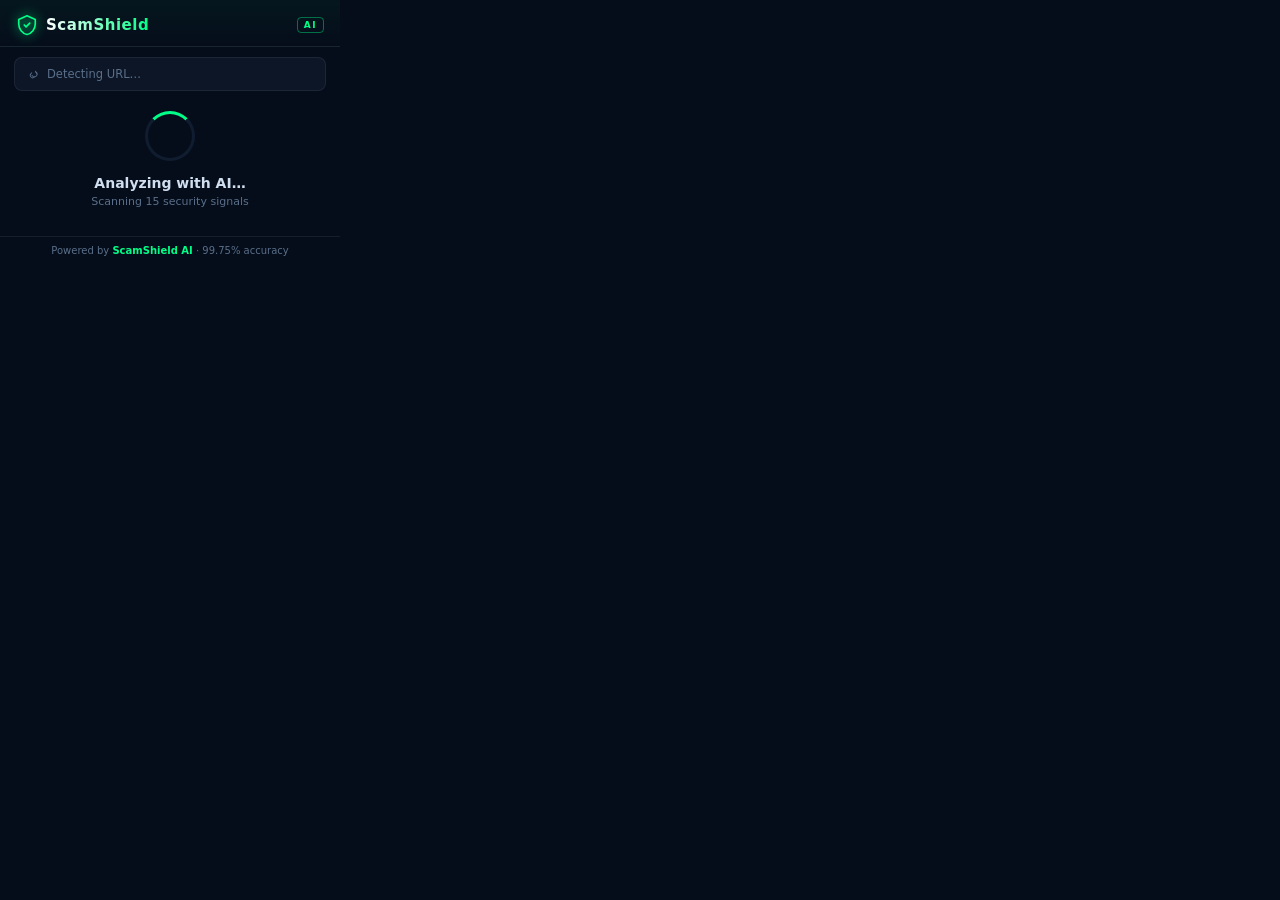
<file: extension/popup.html>
<!DOCTYPE html>
<html lang="en">
<head>
  <meta charset="UTF-8" />
  <meta name="viewport" content="width=device-width, initial-scale=1.0" />
  <title>ScamShield</title>
  <link rel="stylesheet" href="popup.css" />
</head>
<body>

  <!-- ── Header ── -->
  <header class="header">
    <div class="logo">
      <svg class="shield-icon" viewBox="0 0 24 24" fill="none">
        <path d="M12 2L3 6v5c0 5.25 3.75 10.15 9 11.35C17.25 21.15 21 16.25 21 11V6L12 2z"
              fill="none" stroke="currentColor" stroke-width="1.8" stroke-linejoin="round"/>
        <path d="M9 12l2 2 4-4" stroke="currentColor" stroke-width="1.8"
              stroke-linecap="round" stroke-linejoin="round"/>
      </svg>
      <span class="logo-text">ScamShield</span>
    </div>
    <span class="ai-badge">AI</span>
  </header>

  <!-- ── URL Bar ── -->
  <div class="url-bar">
    <svg class="url-icon" viewBox="0 0 16 16" fill="currentColor">
      <path d="M4.5 11.5a3.5 3.5 0 0 0 5 0l1-1a.5.5 0 0 0-.707-.707l-1 1a2.5 2.5 0 0 1-3.536-3.536l1-1a.5.5 0 1 0-.708-.707l-1 1a3.5 3.5 0 0 0 0 4.95z"/>
      <path d="M10 4.5a.5.5 0 0 0 0 .707l1 1a2.5 2.5 0 0 1-3.536 3.536l-1-1a.5.5 0 0 0-.707.707l1 1A3.5 3.5 0 0 0 11.5 4.5l-1-1a.5.5 0 0 0-.5 0z"/>
    </svg>
    <span id="url-display" class="url-text">Detecting URL…</span>
  </div>

  <!-- ── Loading State ── -->
  <div id="state-loading" class="state active">
    <div class="spinner-ring"></div>
    <p class="loading-text">Analyzing with AI…</p>
    <p class="loading-sub">Scanning 15 security signals</p>
  </div>

  <!-- ── Result State ── -->
  <div id="state-result" class="state">

    <!-- Status Badge -->
    <div id="status-badge" class="status-badge">
      <span id="status-icon"></span>
      <span id="status-label">SAFE</span>
    </div>

    <!-- Score Ring -->
    <div class="score-wrap">
      <svg class="score-ring" viewBox="0 0 120 120">
        <circle class="ring-bg"   cx="60" cy="60" r="50"/>
        <circle id="ring-fill" class="ring-fill" cx="60" cy="60" r="50"/>
      </svg>
      <div class="score-inner">
        <span id="score-num" class="score-num">0</span>
        <span class="score-unit">/100</span>
      </div>
    </div>
    <p class="score-label-text">Credibility Score</p>

    <!-- Progress Bar -->
    <div class="prog-track">
      <div id="prog-bar" class="prog-bar"></div>
    </div>
    <p id="conf-text" class="conf-text"></p>

    <!-- Threat Signals -->
    <div id="signals" class="signals"></div>

    <!-- View Report Button -->
    <button id="btn-report" class="btn-report">
      View Detailed Report
      <svg viewBox="0 0 16 16" fill="currentColor" width="14">
        <path fill-rule="evenodd" d="M4.646 1.646a.5.5 0 0 1 .708 0l6 6a.5.5 0 0 1 0 .708l-6 6a.5.5 0 0 1-.708-.708L10.293 8 4.646 2.354a.5.5 0 0 1 0-.708z"/>
      </svg>
    </button>

  </div>

  <!-- ── Error State ── -->
  <div id="state-error" class="state">
    <div class="error-icon">⚠</div>
    <p class="error-title" id="error-title">Analysis Failed</p>
    <p class="error-msg"   id="error-msg">Could not connect to ScamShield backend.</p>
    <p class="error-hint">Make sure the backend is running on port 8000.</p>
    <button id="btn-retry" class="btn-retry">Retry</button>
  </div>

  <!-- ── Footer ── -->
  <footer class="footer">
    Powered by <strong>ScamShield AI</strong> · 99.75% accuracy
  </footer>

  <script src="popup.js"></script>
</body>
</html>
</file>
<file: extension/popup.css>
/* ── Reset & base ─────────────────────────────────────────────────────────── */
*, *::before, *::after { box-sizing: border-box; margin: 0; padding: 0; }

:root {
  --bg:         #050d1a;
  --surface:    #0c1627;
  --surface2:   #101d30;
  --border:     rgba(255,255,255,0.07);
  --green:      #00ff88;
  --green-dim:  rgba(0,255,136,0.15);
  --red:        #ff3355;
  --red-dim:    rgba(255,51,85,0.15);
  --blue:       #00aaff;
  --text:       #d0deef;
  --muted:      #5a6f8a;
  --radius:     12px;
  --transition: 0.3s cubic-bezier(.4,0,.2,1);
}

body {
  width: 340px;
  font-family: 'Segoe UI', system-ui, sans-serif;
  background: var(--bg);
  color: var(--text);
  overflow: hidden;
}

/* ── Header ──────────────────────────────────────────────────────────────── */
.header {
  display: flex;
  align-items: center;
  justify-content: space-between;
  padding: 14px 16px 10px;
  border-bottom: 1px solid var(--border);
  background: linear-gradient(180deg, rgba(0,255,136,0.04) 0%, transparent 100%);
}
.logo { display: flex; align-items: center; gap: 8px; }
.shield-icon {
  width: 22px; height: 22px;
  color: var(--green);
  filter: drop-shadow(0 0 6px var(--green));
}
.logo-text {
  font-size: 15px;
  font-weight: 700;
  letter-spacing: 0.5px;
  background: linear-gradient(90deg, #fff 0%, var(--green) 100%);
  -webkit-background-clip: text;
  -webkit-text-fill-color: transparent;
}
.ai-badge {
  font-size: 9px;
  font-weight: 800;
  letter-spacing: 1.5px;
  color: var(--green);
  border: 1px solid rgba(0,255,136,0.4);
  border-radius: 4px;
  padding: 2px 6px;
}

/* ── URL Bar ─────────────────────────────────────────────────────────────── */
.url-bar {
  display: flex;
  align-items: center;
  gap: 7px;
  margin: 10px 14px;
  padding: 9px 12px;
  background: var(--surface);
  border: 1px solid var(--border);
  border-radius: 8px;
}
.url-icon { width: 13px; height: 13px; color: var(--muted); flex-shrink: 0; }
.url-text {
  font-size: 11.5px;
  color: var(--muted);
  white-space: nowrap;
  overflow: hidden;
  text-overflow: ellipsis;
  max-width: 260px;
}

/* ── States ──────────────────────────────────────────────────────────────── */
.state { display: none; padding: 0 16px 10px; animation: fadeIn .3s ease; }
.state.active { display: block; }
@keyframes fadeIn { from { opacity: 0; transform: translateY(6px); } to { opacity: 1; transform: none; } }

/* Loading */
.spinner-ring {
  width: 50px; height: 50px;
  border: 3px solid var(--surface2);
  border-top-color: var(--green);
  border-radius: 50%;
  margin: 20px auto 14px;
  animation: spin 0.8s linear infinite;
}
@keyframes spin { to { transform: rotate(360deg); } }
.loading-text {
  text-align: center;
  font-size: 14px;
  font-weight: 600;
  color: var(--text);
  margin-bottom: 4px;
}
.loading-sub {
  text-align: center;
  font-size: 11px;
  color: var(--muted);
  margin-bottom: 18px;
}

/* ── Status Badge ────────────────────────────────────────────────────────── */
.status-badge {
  display: flex;
  align-items: center;
  justify-content: center;
  gap: 8px;
  width: 100%;
  padding: 10px 0 6px;
  border-radius: var(--radius);
  font-size: 13px;
  font-weight: 800;
  letter-spacing: 2px;
  margin-bottom: 6px;
  transition: var(--transition);
}
.status-badge.safe {
  color: var(--green);
  text-shadow: 0 0 12px var(--green);
}
.status-badge.phishing {
  color: var(--red);
  text-shadow: 0 0 12px var(--red);
}

/* ── Score Ring ──────────────────────────────────────────────────────────── */
.score-wrap {
  position: relative;
  width: 120px;
  height: 120px;
  margin: 0 auto 8px;
}
.score-ring { width: 120px; height: 120px; transform: rotate(-90deg); }
.ring-bg   { fill: none; stroke: var(--surface2); stroke-width: 10; }
.ring-fill {
  fill: none;
  stroke-width: 10;
  stroke-linecap: round;
  stroke-dasharray: 314;
  stroke-dashoffset: 314;
  transition: stroke-dashoffset 1.2s cubic-bezier(.4,0,.2,1), stroke 0.4s;
}
.score-inner {
  position: absolute;
  inset: 0;
  display: flex;
  align-items: center;
  justify-content: center;
  flex-direction: column;
}
.score-num  { font-size: 30px; font-weight: 800; line-height: 1; }
.score-unit { font-size: 11px; color: var(--muted); }
.score-label-text {
  text-align: center;
  font-size: 11px;
  color: var(--muted);
  letter-spacing: 1px;
  text-transform: uppercase;
  margin-bottom: 12px;
}

/* ── Progress Bar ────────────────────────────────────────────────────────── */
.prog-track {
  height: 5px;
  background: var(--surface2);
  border-radius: 10px;
  overflow: hidden;
  margin-bottom: 6px;
}
.prog-bar {
  height: 100%;
  border-radius: 10px;
  width: 0%;
  transition: width 1.2s cubic-bezier(.4,0,.2,1);
}
.prog-bar.safe     { background: linear-gradient(90deg, #00cc66, var(--green)); box-shadow: 0 0 8px var(--green); }
.prog-bar.phishing { background: linear-gradient(90deg, #cc1133, var(--red)); box-shadow: 0 0 8px var(--red); }

.conf-text {
  text-align: center;
  font-size: 11.5px;
  color: var(--muted);
  margin-bottom: 12px;
}
.conf-status {
  font-size: 12px;
  font-weight: 800;
  color: var(--green);
  display: block;
  margin-top: 4px;
  animation: pulse-out 1.1s ease-in-out infinite alternate;
}
@keyframes pulse-out {
  from { text-shadow: 0 0 8px rgba(0,255,136,0.4); transform: translateY(0px); }
  to { text-shadow: 0 0 16px rgba(0,255,136,0.8); transform: translateY(-2px); }
}

/* ── Signals ─────────────────────────────────────────────────────────────── */
.signals {
  display: flex;
  flex-wrap: wrap;
  gap: 5px;
  margin-bottom: 12px;
  justify-content: center;
}
.signal-pill {
  font-size: 10px;
  font-weight: 600;
  padding: 3px 9px;
  border-radius: 20px;
  border: 1px solid;
}
.signal-pill.safe     { color: var(--green); border-color: rgba(0,255,136,0.3); background: rgba(0,255,136,0.07); }
.signal-pill.bad      { color: var(--red);   border-color: rgba(255,51,85,0.3);  background: rgba(255,51,85,0.07); }

/* ── Buttons ─────────────────────────────────────────────────────────────── */
.btn-report {
  display: flex;
  align-items: center;
  justify-content: center;
  gap: 6px;
  width: 100%;
  padding: 11px;
  border: none;
  border-radius: 10px;
  font-size: 13px;
  font-weight: 700;
  cursor: pointer;
  margin-bottom: 6px;
  background: linear-gradient(135deg, #00cc66, #00aaff);
  color: #000;
  transition: var(--transition);
  box-shadow: 0 4px 20px rgba(0,255,136,0.25);
}
.btn-report:hover { transform: translateY(-1px); box-shadow: 0 6px 28px rgba(0,255,136,0.4); }

/* ── Error State ─────────────────────────────────────────────────────────── */
.error-icon  { font-size: 36px; text-align: center; margin: 16px 0 8px; }
.error-title { text-align: center; font-size: 14px; font-weight: 700; color: var(--red); margin-bottom: 6px; }
.error-msg   { text-align: center; font-size: 12px; color: var(--text); margin-bottom: 4px; }
.error-hint  { text-align: center; font-size: 11px; color: var(--muted); margin-bottom: 14px; }
.btn-retry {
  display: block; width: 100%; padding: 10px;
  border: 1px solid var(--border); border-radius: 8px;
  background: var(--surface); color: var(--text);
  font-size: 13px; font-weight: 600; cursor: pointer;
  transition: var(--transition); margin-bottom: 6px;
}
.btn-retry:hover { background: var(--surface2); border-color: var(--blue); }

/* ── Footer ──────────────────────────────────────────────────────────────── */
.footer {
  padding: 8px 16px;
  font-size: 10px;
  color: var(--muted);
  text-align: center;
  border-top: 1px solid var(--border);
}
.footer strong { color: var(--green); }
</file>
